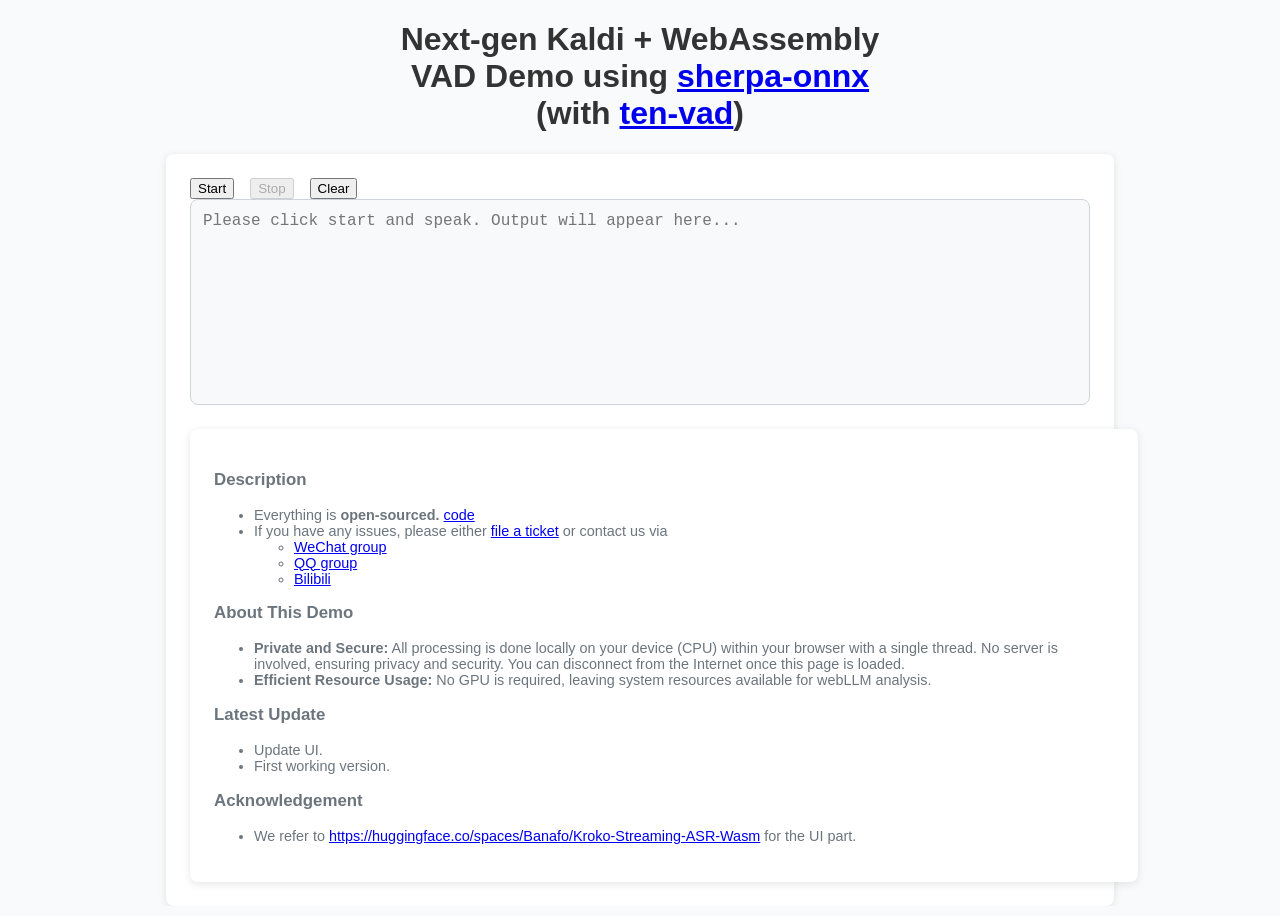
<file: app/static/js/vad/index.html>
<html lang="en">

<head>
  <meta charset="utf-8">
  <meta name="viewport" content="width=device-width" />
  <title>Next-gen Kaldi WebAssembly with sherpa-onnx for VAD</title>
  <style>
    h1,div {
      text-align: center;
    }
    textarea {
      width:100%;
    }
    .loading {
      display: none !important;
    }
  </style>
</head>

<body style="font-family: 'Source Sans Pro', sans-serif; background-color: #f9fafb; color: #333; display: flex; flex-direction: column; align-items: center; height: 100vh; margin: 0;">
  <h1>
    Next-gen Kaldi + WebAssembly<br/>
    VAD Demo using <a href="https://github.com/k2-fsa/sherpa-onnx">sherpa-onnx</a><br/>
    (with <a href=https://github.com/TEN-framework/ten-vad>ten-vad</a>)
  </h1>

  <div style="width: 100%; max-width: 900px; background: #fff; padding: 1.5rem; border-radius: 8px; box-shadow: 0 2px 8px rgba(0, 0, 0, 0.1); flex: 1;">
    <div id="status">Loading...</div>

    <div id="singleAudioContent" class="tab-content loading">
      <div style="display: flex; gap: 1.5rem;">
        <div style="flex: 1; display: flex; flex-direction: row; align-items: center; gap: 1rem;">
          <button id="startBtn" disabled>Start</button>
          <button id="stopBtn" disabled>Stop</button>
          <button id="clearBtn">Clear</button>
        </div>
      </div>

      <div style="flex: 1; display: flex; flex-direction: column; gap: 1rem;">
          <textarea id="results" rows="10" placeholder="Please click start and speak. Output will appear here..." readonly style="flex: 1; padding: 0.75rem; font-size: 1rem; border: 1px solid #ced4da; border-radius: 8px; resize: none; background-color: #f8f9fa;"></textarea>
      </div>

      <section flex="1" overflow="auto" id="sound-clips">
      </section>
  </div>

  <!-- Footer Section -->
  <div style="width: 100%; max-width: 900px; margin-top: 1.5rem; background: #fff; padding: 1.5rem; border-radius: 8px; box-shadow: 0 2px 8px rgba(0, 0, 0, 0.1); text-align: left; font-size: 0.9rem; color: #6c757d;">
    <h3>Description</h3>
    <ul>
      <li>Everything is <strong>open-sourced.</strong> <a href="https://github.com/k2-fsa/sherpa-onnx">code</a></li>
      <li>If you have any issues, please either <a href="https://github.com/k2-fsa/sherpa-onnx/issues">file a ticket</a> or contact us via</li>
        <ul>
          <li><a href="https://k2-fsa.github.io/sherpa/social-groups.html#wechat">WeChat group</a></li>
          <li><a href="https://k2-fsa.github.io/sherpa/social-groups.html#qq">QQ group</a></li>
          <li><a href="https://k2-fsa.github.io/sherpa/social-groups.html#bilibili-b">Bilibili</a></li>
        </ul>
    </ul>
    <h3>About This Demo</h3>
    <ul>
      <li><strong>Private and Secure:</strong> All processing is done locally on your device (CPU) within your browser with a single thread. No server is involved, ensuring privacy and security. You can disconnect from the Internet once this page is loaded.</li>
      <li><strong>Efficient Resource Usage:</strong> No GPU is required, leaving system resources available for webLLM analysis.</li>
    </ul>
    <h3>Latest Update</h3>
    <ul>
      <li>Update UI.</li>
      <li>First working version.</li>
    </ul>

    <h3>Acknowledgement</h3>
    <ul>
      <li>We refer to <a href="https://huggingface.co/spaces/Banafo/Kroko-Streaming-ASR-Wasm">https://huggingface.co/spaces/Banafo/Kroko-Streaming-ASR-Wasm</a> for the UI part.</li>
    </ul>
  </div>

  <script src="sherpa-onnx-vad.js"></script>
  <script src="app-vad.js"></script>
  <script src="sherpa-onnx-wasm-main-vad.js"></script>
</body>
</file>
